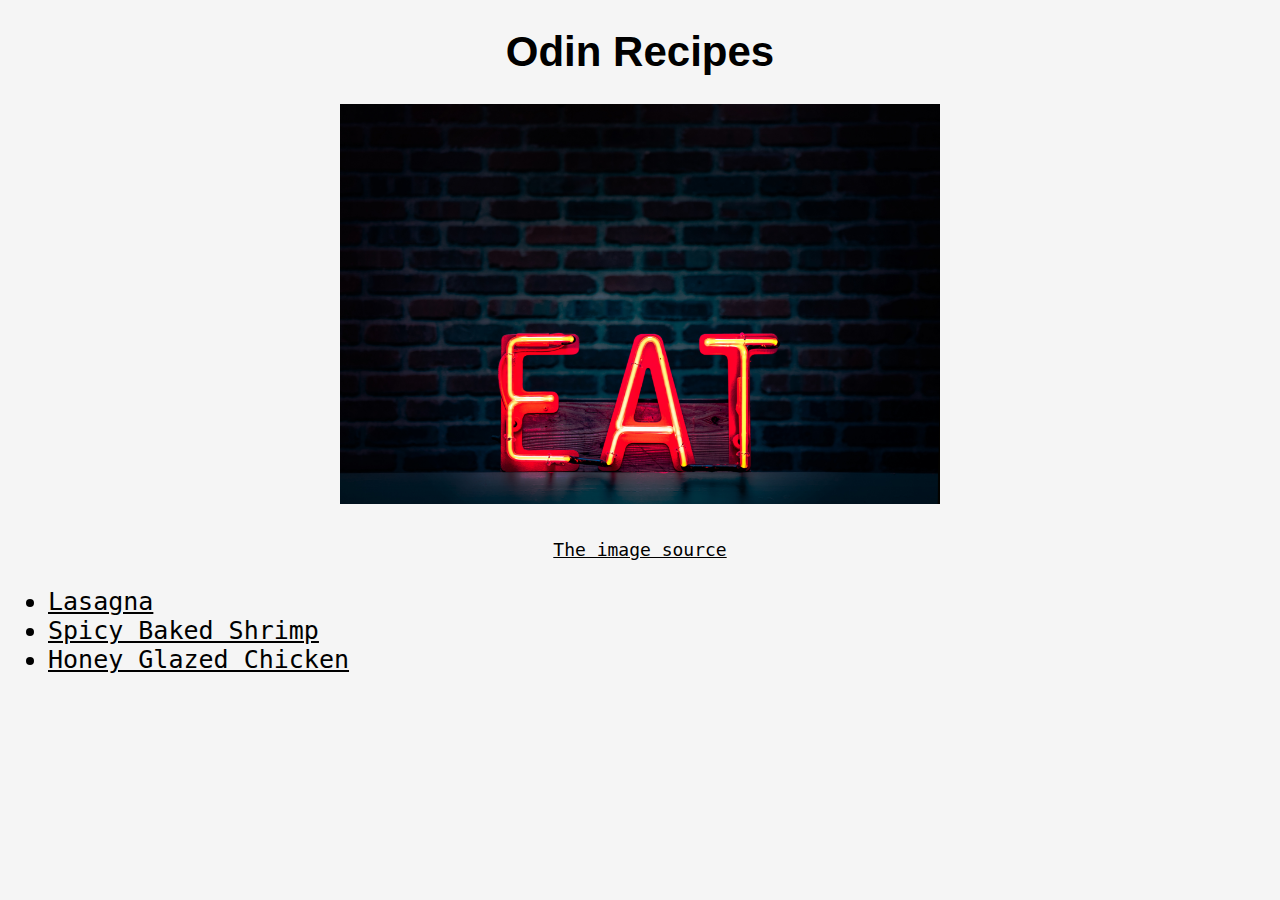
<file: index.html>
<!DOCTYPE html>

<html lang="en">
    <head>
        <meta charset="UTF-8">
        <title>The Odin Recipes</title>
        <link rel="stylesheet" href="styles.css">
    </head>

    <body>
        <div class="name-block">
            <h1>Odin Recipes</h1>
            <img src="./images/eat.jpg" alt="a picture with the word "eat" height="400">
            <p><a href="https://www.pexels.com/photo/red-eat-neon-sign-turned-on-1113520/" class="source">The image source</a></p>
        </div>
        <ul>
            <li><a href="./recipes/lasagna.html">Lasagna</a></li>
            <li><a href="./recipes/Spicy-Baked-Shrimp.html">Spicy Baked Shrimp</a></li>
            <li><a href="./recipes/Honey-Glazed-Chicken.html">Honey Glazed Chicken</a></li>
        </ul>
        
    </body>
</html>
</file>
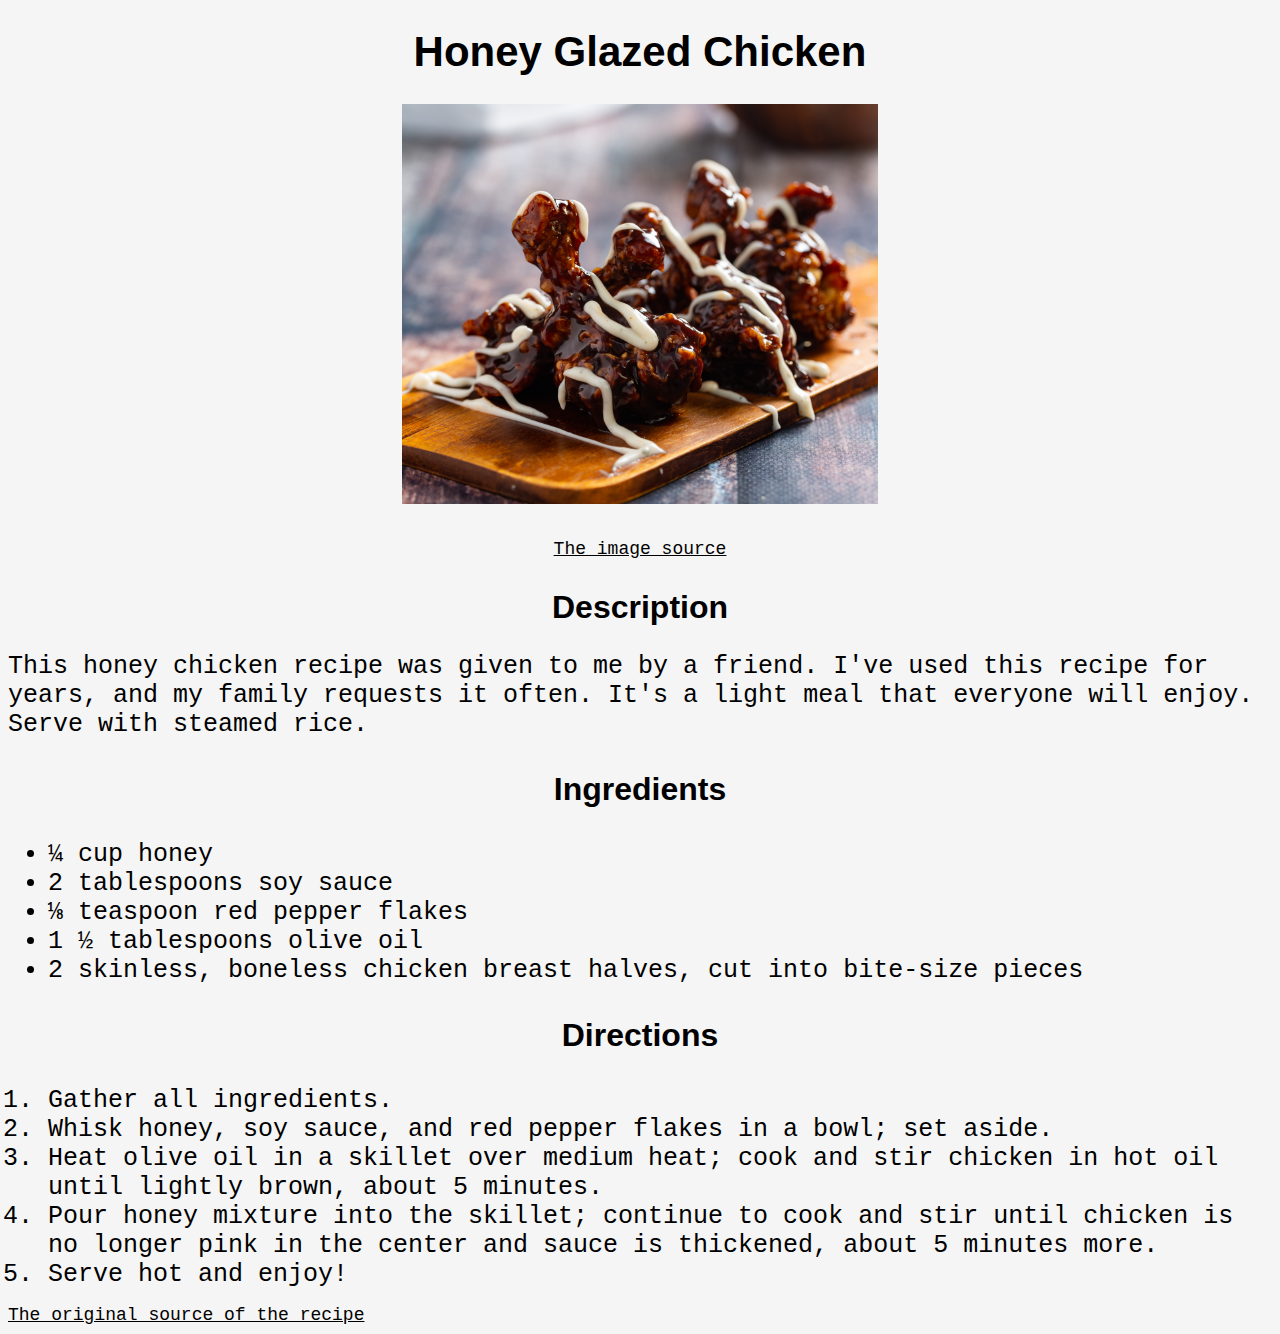
<file: recipes/Honey-Glazed-Chicken.html>
<!DOCTYPE html>
<html lang="en">
    <head>
        <meta charset="UTF-8">
        <title>Honey Glazed Chicken</title>
        <link rel="stylesheet" href="../styles.css">
    </head>

    <body>
        
        <div class="name-block">
            <h1>Honey Glazed Chicken</h1>
            <img src="../images/Honey Glazed Chicken.jpg" alt="a picture of Honey Glazed Chicken" height="400">
            <p><a href="https://www.pexels.com/photo/fried-chicken-legs-in-sweet-glaze-10361458/" class="source">The image source</a></p>
        </div>

        <h2>Description</h2>
        <p>This honey chicken recipe was given to me by a friend. I've used this recipe for years, and my family requests it often. It's a light meal that everyone will enjoy. Serve with steamed rice.</p>

        <h3>Ingredients</h3>
        <ul>
            <li>¼ cup honey</li>
            <li>2 tablespoons soy sauce</li>
            <li>⅛ teaspoon red pepper flakes</li>
            <li>1 ½ tablespoons olive oil</li>
            <li>2 skinless, boneless chicken breast halves, cut into bite-size pieces</li>
        </ul>

        <h3>Directions</h3>
        <ol>
            <li>Gather all ingredients.</li>
            <li>Whisk honey, soy sauce, and red pepper flakes in a bowl; set aside.</li>
            <li>Heat olive oil in a skillet over medium heat; cook and stir chicken in hot oil until lightly brown, about 5 minutes.</li>
            <li>Pour honey mixture into the skillet; continue to cook and stir until chicken is no longer pink in the center and sauce is thickened, about 5 minutes more.</li>
            <li>Serve hot and enjoy!</li>
        </ol>
        <a href="https://www.allrecipes.com/recipe/231939/honey-glazed-chicken/" class="source">The original source of the recipe</a>
    </body>
</html>
</file>
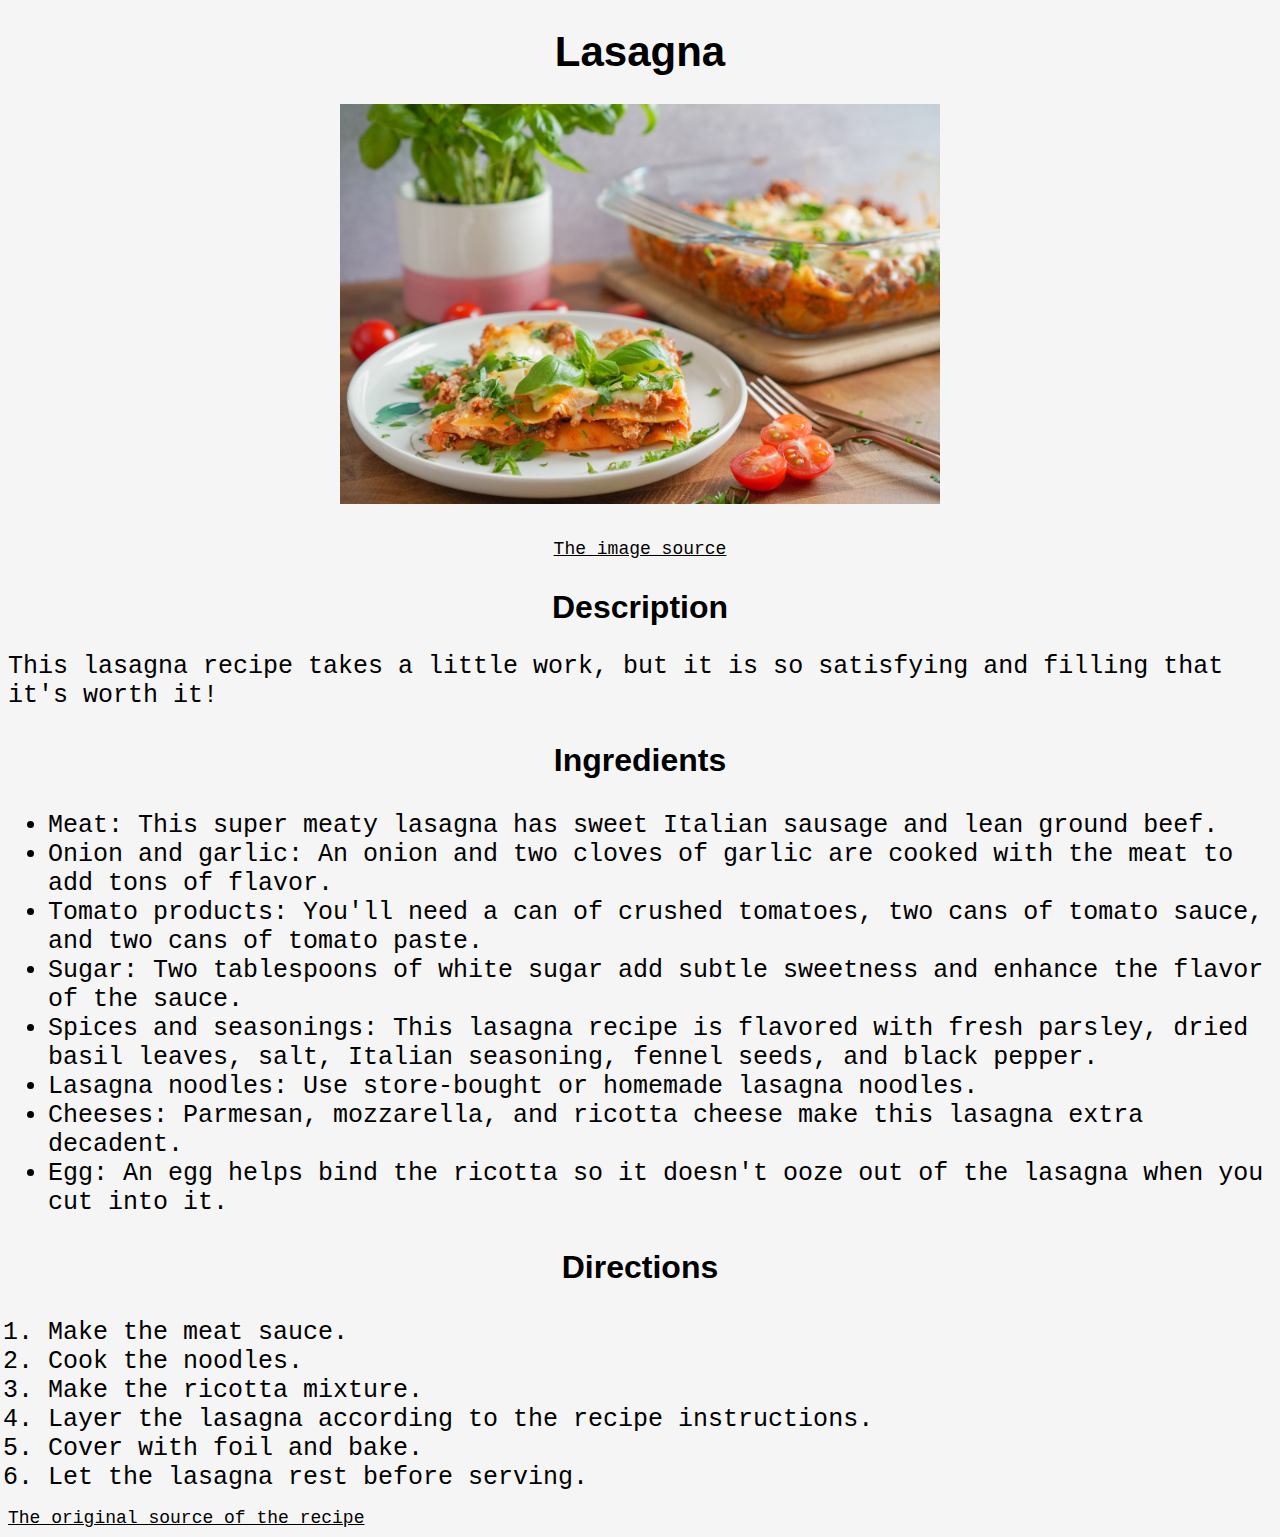
<file: recipes/lasagna.html>
<!DOCTYPE html>
<html lang="en">
    <head>
        <meta charset="UTF-8">
        <title>Lasagna</title>
        <link rel="stylesheet" href="../styles.css">
    </head>

    <body>
        <div class="name-block">
            <h1>Lasagna</h1>
            <img src="../images/lasagna.jpg" alt="a picture of lasagna" height="400">
            <p><a href="https://unsplash.com/photos/OSMAK8b74ls" class="source">The image source</a></p>
        </div>

        <h2>Description</h2>
        <p>This lasagna recipe takes a little work, but it is so satisfying and filling that it's worth it!</p>

        <h3>Ingredients</h3>
        <ul>
            <li>Meat: This super meaty lasagna has sweet Italian sausage and lean ground beef.</li>
            <li>Onion and garlic: An onion and two cloves of garlic are cooked with the meat to add tons of flavor.</li>
            <li>Tomato products: You'll need a can of crushed tomatoes, two cans of tomato sauce, and two cans of tomato paste.</li>
            <li>Sugar: Two tablespoons of white sugar add subtle sweetness and enhance the flavor of the sauce.</li>
            <li>Spices and seasonings: This lasagna recipe is flavored with fresh parsley, dried basil leaves, salt, Italian seasoning, fennel seeds, and black pepper.</li>
            <li>Lasagna noodles: Use store-bought or homemade lasagna noodles.</li>
            <li>Cheeses: Parmesan, mozzarella, and ricotta cheese make this lasagna extra decadent.</li>
            <li>Egg: An egg helps bind the ricotta so it doesn't ooze out of the lasagna when you cut into it.</li>
        </ul>

        <h3>Directions</h3>
        <ol>
            <li>Make the meat sauce.</li>
            <li>Cook the noodles.</li>
            <li>Make the ricotta mixture.</li>
            <li>Layer the lasagna according to the recipe instructions.</li>
            <li>Cover with foil and bake.</li>
            <li>Let the lasagna rest before serving.</li>
        </ol>
        <a href="https://www.allrecipes.com/recipe/23600/worlds-best-lasagna/" class="source">The original source of the recipe</a>
    </body>

</html>
</file>
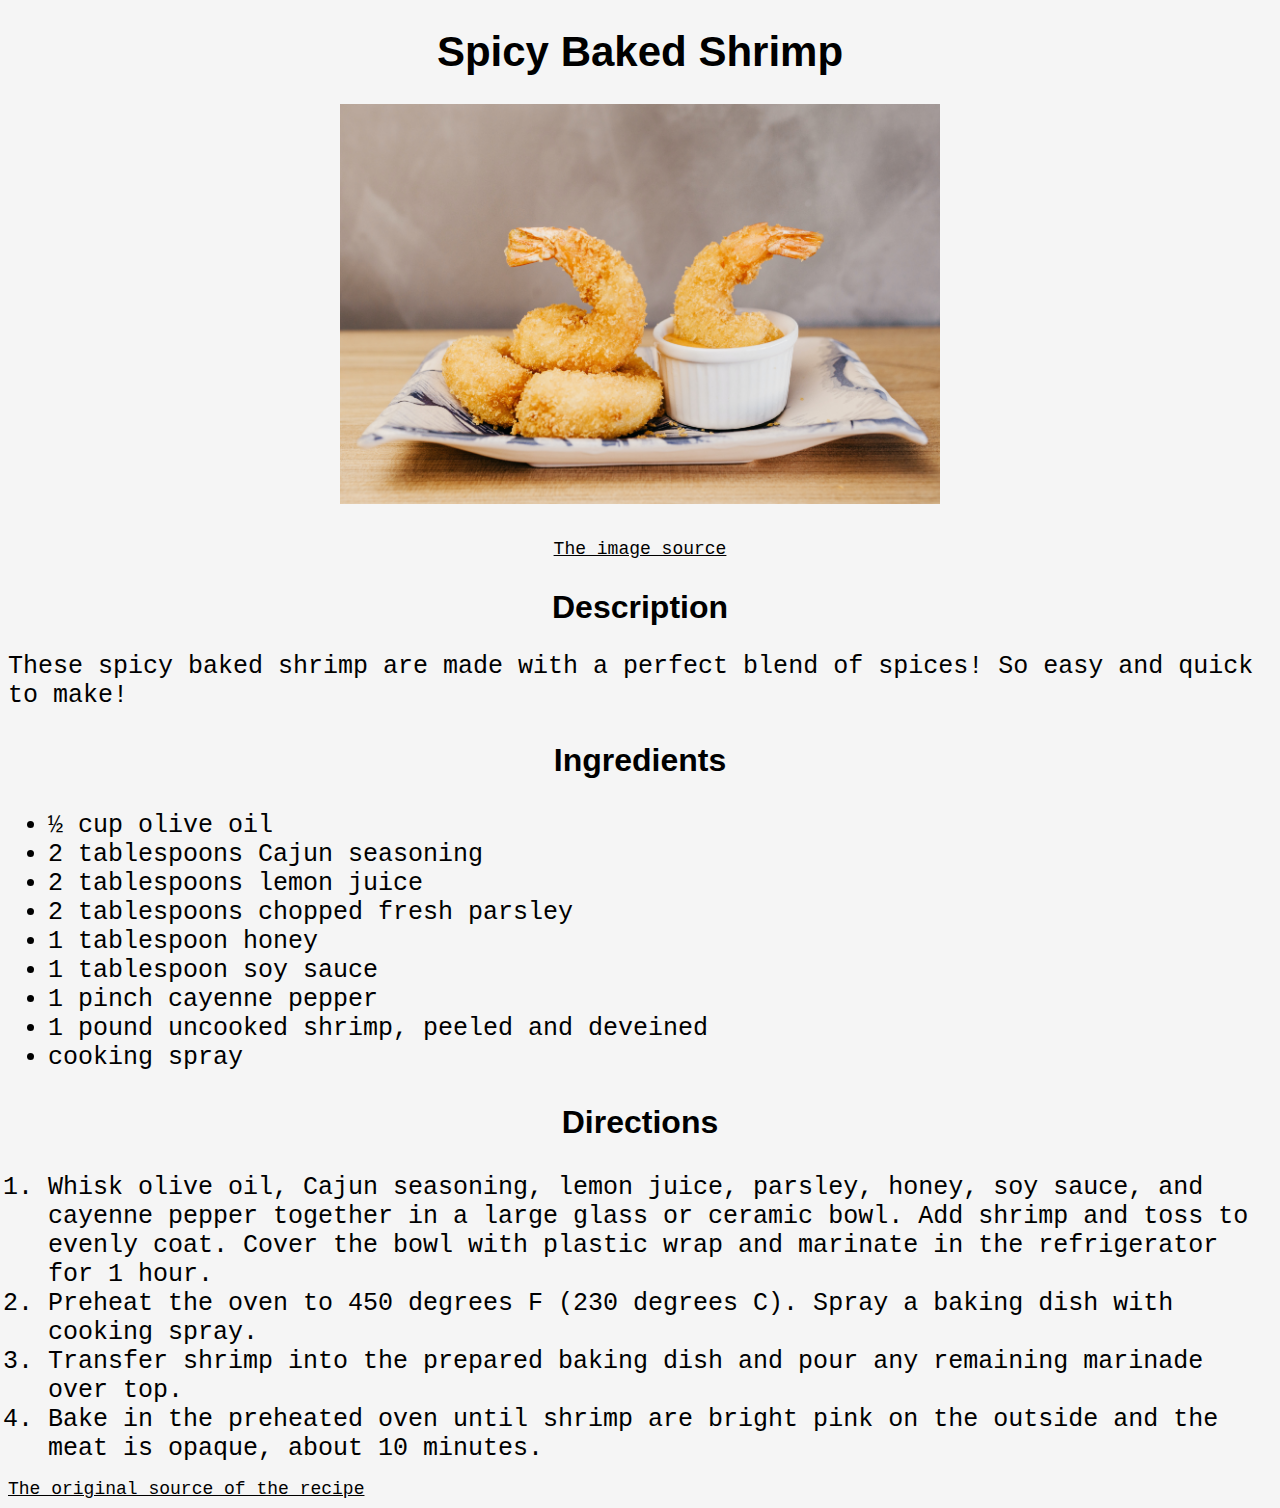
<file: recipes/Spicy-Baked-Shrimp.html>
<!DOCTYPE html>
<html lang="en">
    <head>
        <meta charset="UTF-8">
        <title>Spicy Baked Shrimp</title>
        <link rel="stylesheet" href="../styles.css">
    </head>

    <body>
        <div class="name-block">
            <h1>Spicy Baked Shrimp</h1>
            <img src="../images/Spicy Baked Shrimp.jpg" alt="a picture of Spicy Baked Shrimp" height="400">
            <p><a href="https://unsplash.com/photos/38rJiPghUto" class="source">The image source</a></p>
        </div>

        <h2>Description</h2>
        <p>These spicy baked shrimp are made with a perfect blend of spices! So easy and quick to make!</p>

        <h3>Ingredients</h3>
        <ul>
            <li>½ cup olive oil</li>
            <li>2 tablespoons Cajun seasoning</li>
            <li>2 tablespoons lemon juice</li>
            <li>2 tablespoons chopped fresh parsley</li>
            <li>1 tablespoon honey</li>
            <li>1 tablespoon soy sauce</li>
            <li>1 pinch cayenne pepper</li>
            <li>1 pound uncooked shrimp, peeled and deveined</li>
            <li>cooking spray</li>
        </ul>

        <h3>Directions</h3>
        <ol>
            <li>Whisk olive oil, Cajun seasoning, lemon juice, parsley, honey, soy sauce, and cayenne pepper together in a large glass or ceramic bowl. Add shrimp and toss to evenly coat. Cover the bowl with plastic wrap and marinate in the refrigerator for 1 hour.</li>
            <li>Preheat the oven to 450 degrees F (230 degrees C). Spray a baking dish with cooking spray.
            </li>
            <li>Transfer shrimp into the prepared baking dish and pour any remaining marinade over top.</li>
            <li>Bake in the preheated oven until shrimp are bright pink on the outside and the meat is opaque, about 10 minutes.</li>
        </ol>
        <a href="https://www.allrecipes.com/recipe/277945/spicy-baked-shrimp/" class="source">The original source of the recipe</a>
    </body>
</html>
</file>
<file: styles.css>
body, a {
    background-color: whitesmoke;
    color: black;
}

h1, h2, h3 {
    font-family: fantasy, sans-serif;
}

h1 {
    font-size: 42px;
}

h2, h3 {
    font-size: 32px;
}

p, li, a {
    font-family: monospace, sans-serif;
    font-weight: lighter;
    font-size: 25px;
}

.source {
    font-size: 18px;
}

.name-block, h2, h3 {
    text-align: center;
}
</file>
